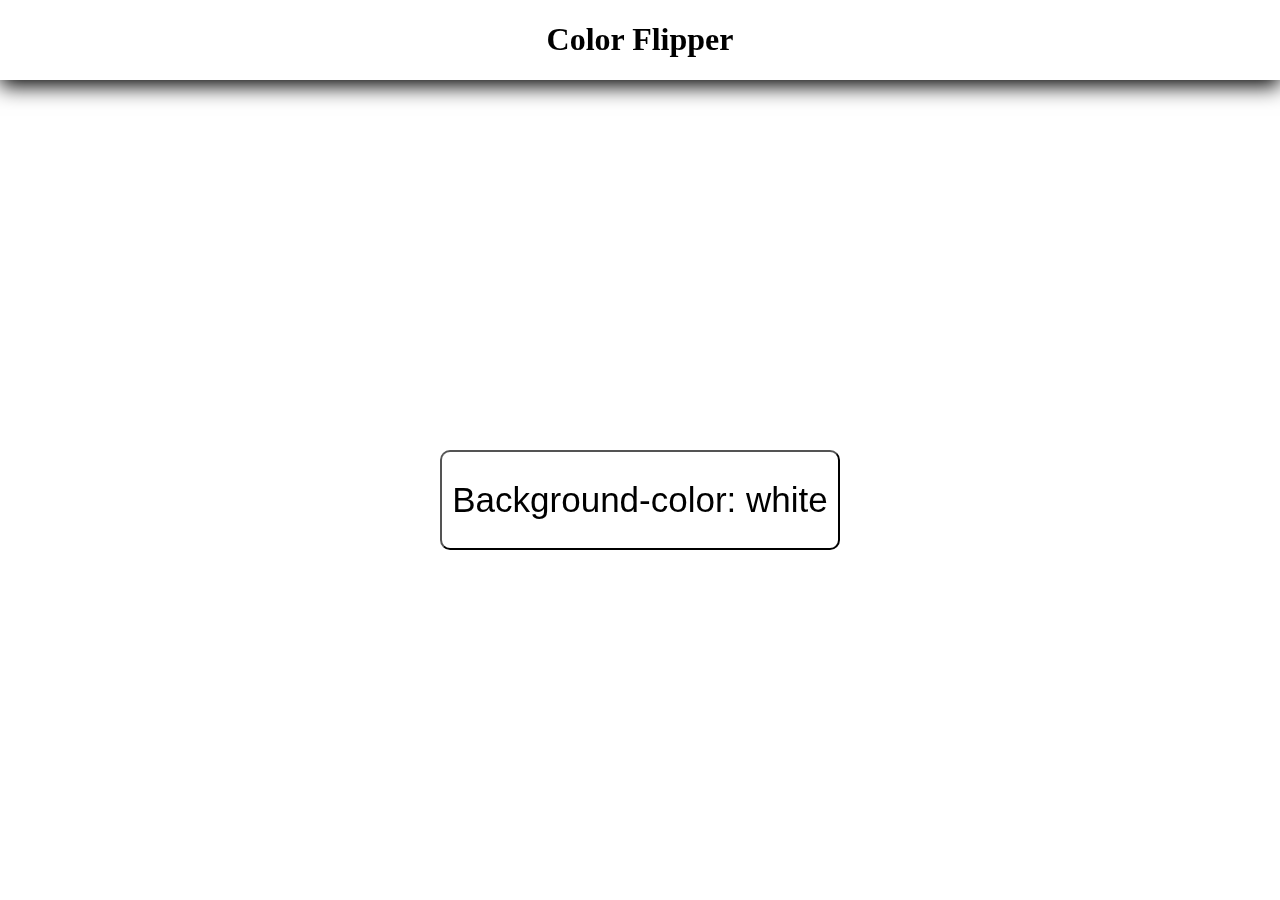
<file: Color_Flipper/index.html>
<html>

<head>
    <title>Color Flipper</title>
    <link rel="stylesheet" type="text/css" href="main.css">
</head>

<body>

    <div class="nav">
        <h1 id="main_text">Color Flipper</h1>
    </div>

    </div>
    <input type="button" value="Background-color: white" id="changer">
</body>

<script src="app.js"></script>

</html>
</file>
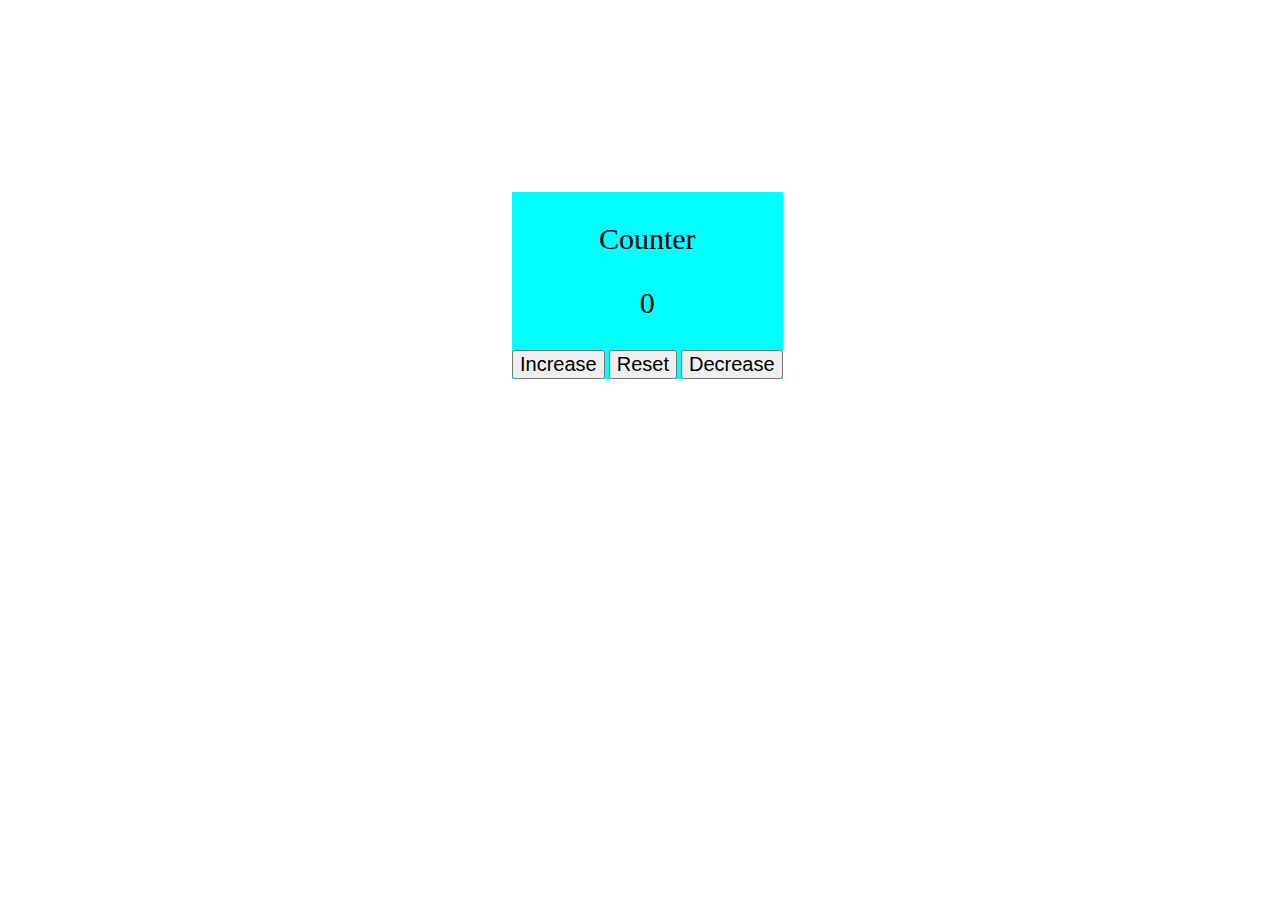
<file: Counter/Index.html>
<html>

<head>
    <title>Counter</title>
    <link rel="stylesheet" type="text/css" href="main.css">
</head>

<body>
    <div class="Main">
        <div class="Text">
            <p>Counter</p>
            <p id="Number">0</p>
        </div>
        <div class="buttons">
            <input type="button" id="Increase" value="Increase">
            <input type="button" id="Reset" value="Reset">
            <input type="button" id="Decrease" value="Decrease">
        </div>

    </div>
</body>
<script src="App.js"></script>
</html>
</file>
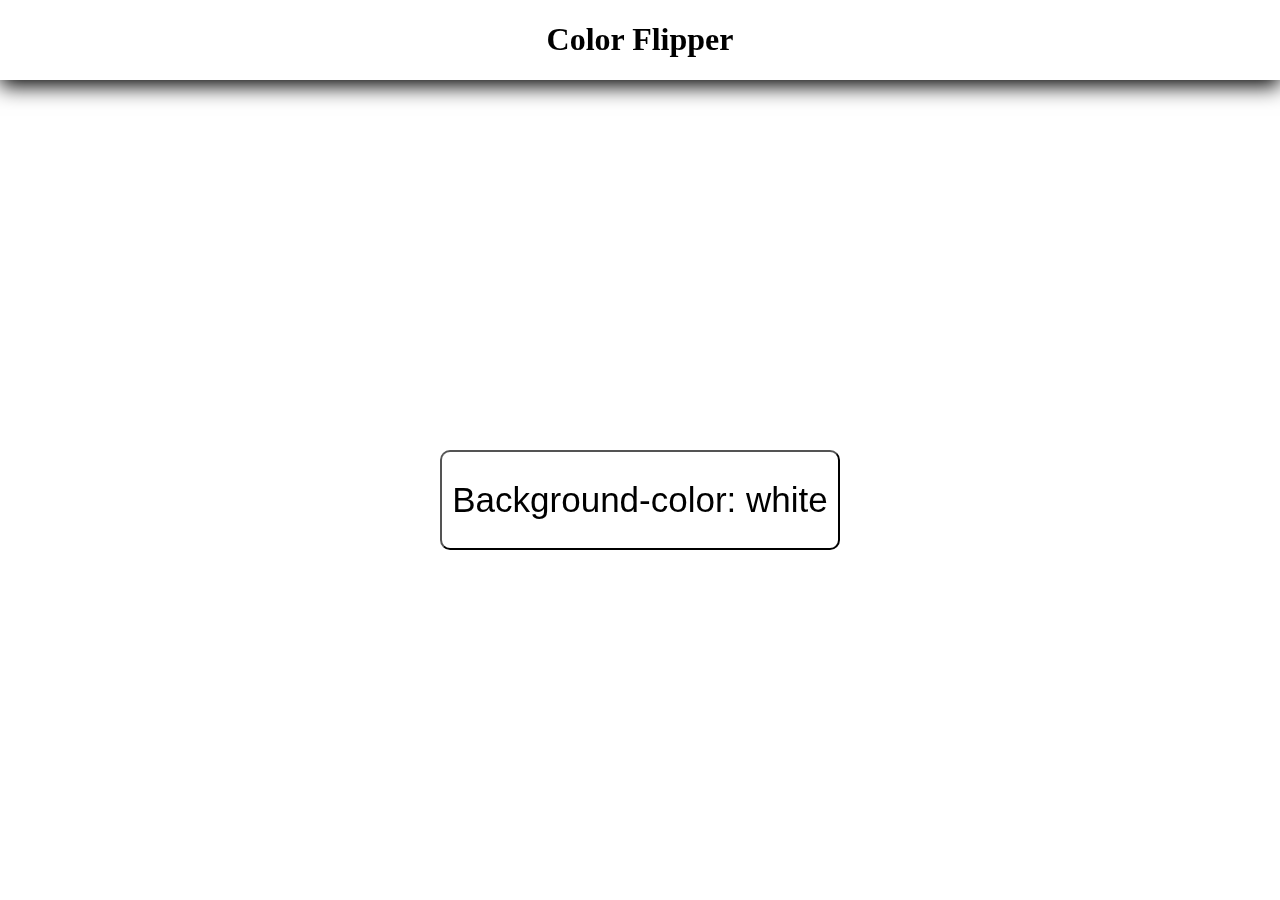
<file: main/index.html>
<html>

<head>
    <title>Color Flipper</title>
    <link rel="stylesheet" type="text/css" href="main.css">
</head>

<body>

    <div class="nav">
        <h1 id="main_text">Color Flipper</h1>
    </div>

    </div>
    <input type="button" value="Background-color: white" id="changer">
</body>

<script src="app.js"></script>

</html>
</file>
<file: Color_Flipper/main.css>
body
{
    background-color: white;
    margin: 0px;
}


.nav {
    display: grid;
    box-shadow: 0 4px 8px 0 rgba(0, 0, 0, 0), 0 6px 20px 0 black;
    text-align: center;
    background-color: white;
    width: 100%;
    position: fixed;
}

#child {
    grid-row: 1;
    grid-column: 2;
}

#main_text {
    grid-row: 1;
    grid-column: 1;
}

#changer {
    font-size: 35px;
    width: 400px;
    height: 100px;
    position: fixed;
    top: 50%;
    left: 50%;
    transform: translate(-50%, 0);
    border-radius: 10px;
    background-color: transparent;
}
</file>
<file: Counter/main.css>
.Main
{
    display: grid;
    position: fixed;
    text-align: center;
    margin-left: 40%;
    margin-top: 15%;
    background-color: aqua; 
}

input
{
    font-size: 20px;
}

body
{
    margin: 0px;
}

.Text
{
    font-size: 30px;
}
</file>
<file: main/main.css>
body
{
    background-color: white;
    margin: 0px;
}


.nav {
    display: grid;
    box-shadow: 0 4px 8px 0 rgba(0, 0, 0, 0), 0 6px 20px 0 black;
    text-align: center;
    background-color: white;
    width: 100%;
    position: fixed;
}

#child {
    grid-row: 1;
    grid-column: 2;
}

#main_text {
    grid-row: 1;
    grid-column: 1;
}

#changer {
    font-size: 35px;
    width: 400px;
    height: 100px;
    position: fixed;
    top: 50%;
    left: 50%;
    transform: translate(-50%, 0);
    border-radius: 10px;
    background-color: transparent;
}
</file>
